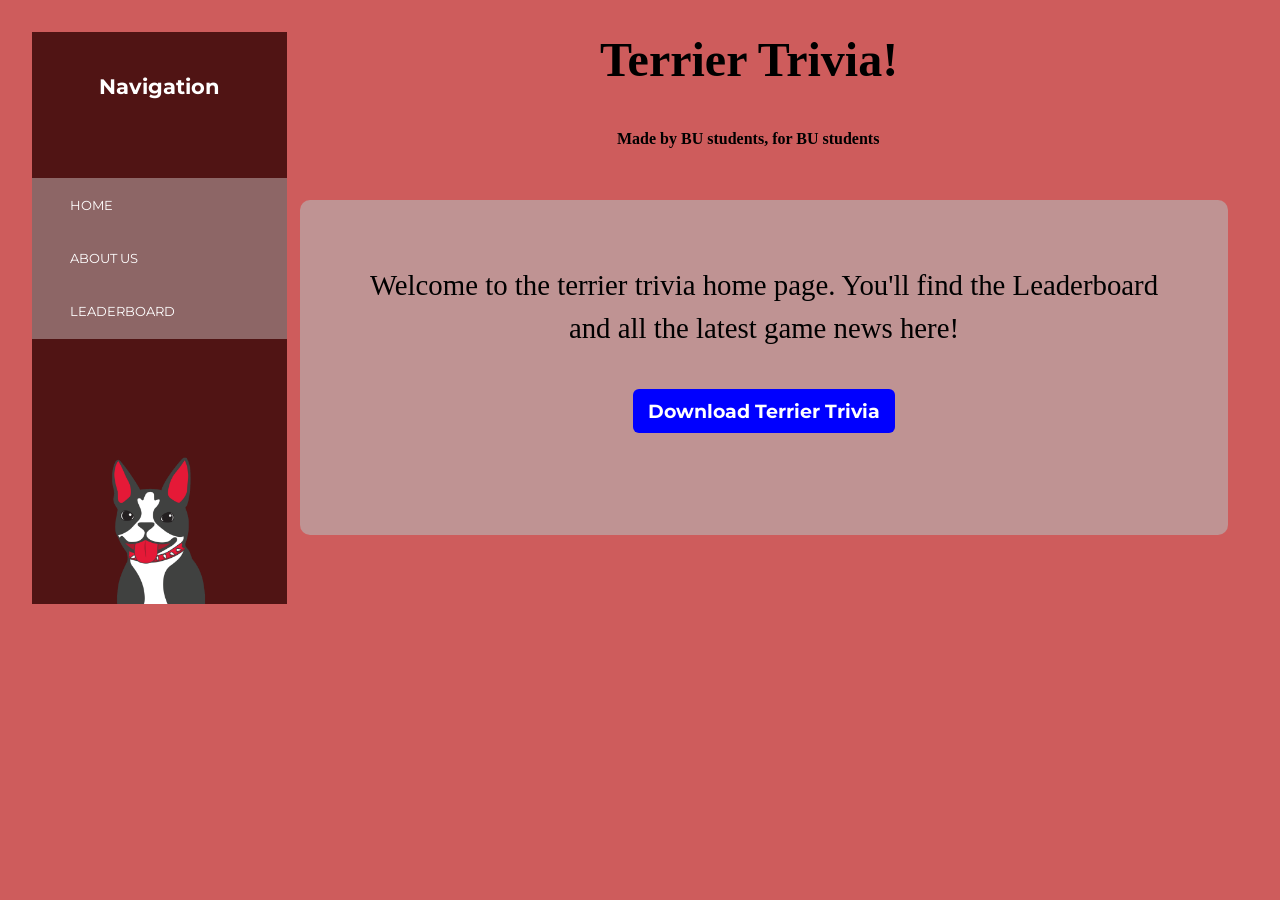
<file: src/website/index.html>
﻿<!DOCTYPE html>

<html lang="en" xmlns="http://www.w3.org/1999/xhtml">
<head>
    <meta charset="utf-8" />
    <mete name="viewport" content="width=device-width, initial-scale=1.0">
    <meta http-equlv="X-UA-Compatible" content="ie-edge" />
    <link rel="stylesheet" href="main.css" >
    <title>Terrier Trivia</title>
</head>
<body>
    <h1>Terrier Trivia!
        <h2>
            Made by BU students, for BU students
        </h2>
    </h1>
    <aside>
        <figure>
            <figcaption>Navigation</figcaption>
            <img src="gif_terrier.gif" class="image1">
        </figure>
        <img src="menu.svg" class="image2">
        <nav>
            <ul>
                <li>
                    <a href="index.html">Home</a>
                    <a href="about.html">About Us</a>
                    <a href="leaderboard.html">Leaderboard</a>
                </li>
            </ul>
        </nav>
    </aside>
    <main>
            <p1>Welcome to the terrier trivia home page. You'll find the Leaderboard and all the latest game news here!</p1>
            <a href="#" class="cta">Download Terrier Trivia</a>
    </main>
<!--       <pre id = "user">
                Hello world
            </pre> 
         <script src="app.js" ></script>  -->
    <script>
        (function() {
            var menu = document.querySelector('ul'),
                menulink = document.querySelector('img');

            menulink.addEventListener('click', function(e){
                menu.classList.toggle('active');
                e.preventDefault();
            });
        })();
    </script>
</body>
</html>
</file>
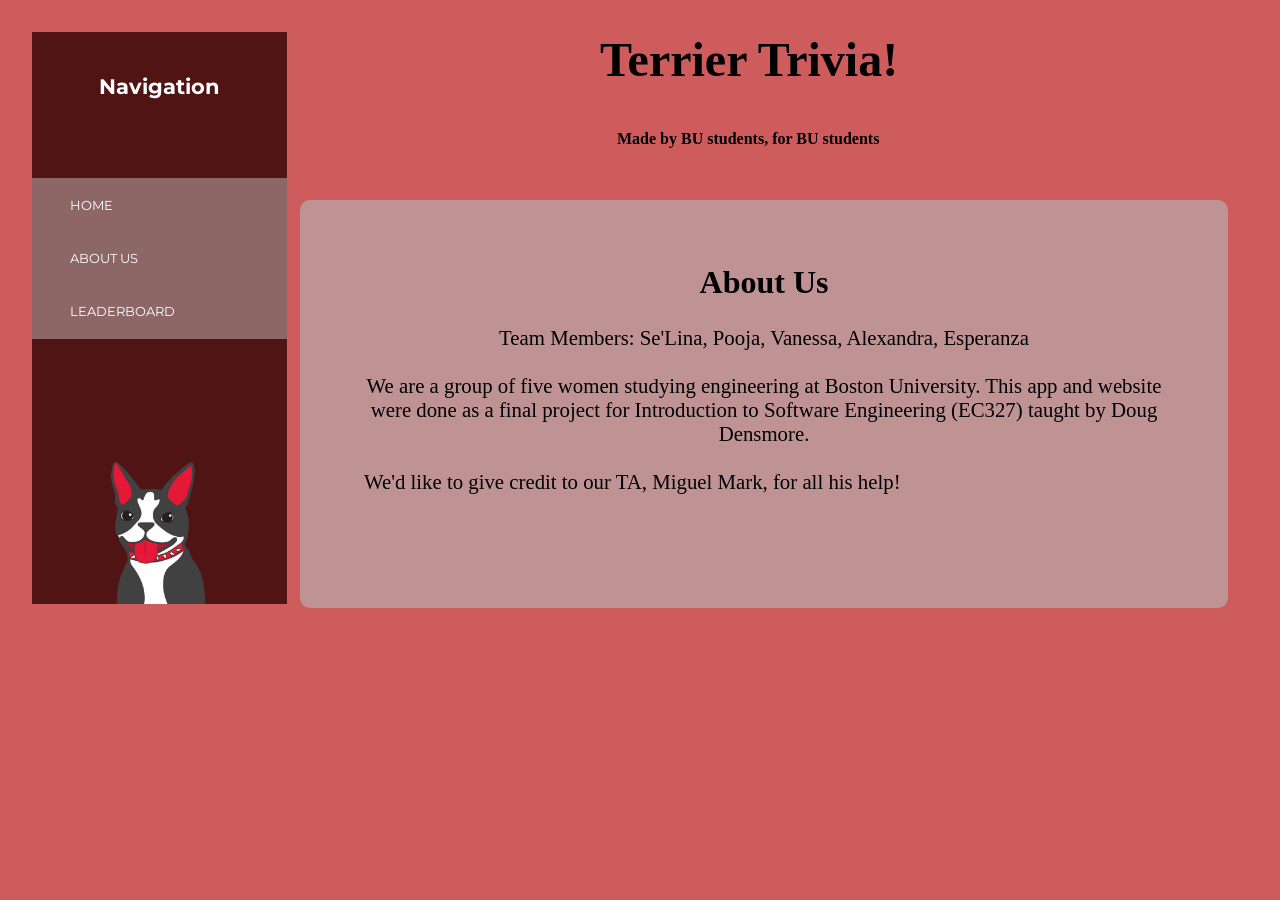
<file: src/website/about.html>
<!DOCTYPE html>

<html lang="en" xmlns="http://www.w3.org/1999/xhtml">
<head>
    <meta charset="utf-8" />
    <mete name="viewport" content="width=device-width, initial-scale=1.0">
    <meta http-equlv="X-UA-Compatible" content="ie-edge" />
    <link rel="stylesheet" href="about.css" >
    <title>About</title>
</head>
<body>
    <h1>Terrier Trivia!
        <h2>
            Made by BU students, for BU students
        </h2>
    </h1>
    <main>
        <h3>About Us</h3>
        <p1>
            Team Members: Se'Lina, Pooja, Vanessa, Alexandra, Esperanza <br/> <br/>
            We are a group of five women studying engineering at Boston University. This app and website were done as a final 
            project for Introduction to Software Engineering (EC327) taught by Doug Densmore. <br/> <br/>
            We'd like to give credit to our TA, Miguel Mark, for all his help! <br/n>
        </p1>
        <p2>
             <br/>
        </p2>
    </main>
    <aside>
        <figure>
            <figcaption>Navigation</figcaption>
            <img src="gif_terrier.gif">
        </figure>
        <nav>
            <ul>
                <li>
                    <a href="index.html">Home</a>
                    <a href="about.html">About Us</a>
                    <a href="leaderboard.html">Leaderboard</a>
                </li>
            </ul>
        </nav>
    </aside>
</body>
</html>
</file>
<file: src/website/main.css>
@import url('https://fonts.googleapis.com/css?family=Montserrat:400,700&display=swap');

body, html{
    height: calc(100% - 2em);
    margin: 0;
    font-family: 'Montserrat';
}
body{
    background-color: #CE5C5C;
    background-repeat: no-repeat;
    background-attachment: fixed;
}
aside{
    background-color: #501414;
    color: white;
    display: grid;
    grid-template-columns: auto 40px;
    padding: 2em;
    background-size: cover;
}
figure{
    margin: 0;
    height: 380px;
    width: 255px;
}
.image1{
    width: 150px;
    padding-top: 314px;
    padding-left: 45px;
}
.image2{
    width: 40px;
    cursor: pointer;
}
figcaption{
    font-size: 1.3em;
    padding: 2em;
    font-weight: bold;
}
nav{
    background: white;
    background-size: auto;
}
.active{
    position: absolute;
    display: block;
    width: 50%;
    left:0;
    top:0;
    height: 100%;
}
ul{
    display: none;
    list-style-type: none;
    margin:0;
    padding: 0;
}
ul li a{
    text-decoration: none;
    text-transform: uppercase;
    font-size: .8em;
    display: block;
    padding: 1.5em 3em;
    background-color: rgba(255,255,255,.35);
    color: white;
}
main{
    background: #BF9393;
    padding: 1em 1.4em;
    border-radius: 10px;
    width: 800px;
}
h1{
    margin: 0;
    position: absolute;
    left: 600px;
    font-family: 'Georgia';
    font-size: 3em;
}
h2{
    margin:0;
    font-family: 'Georgia';
    font-size: 1em;
    position: absolute;
    padding-left: 585px;
    padding-top: 98px;
}
p1{
    font-family: 'Georgia';
    font-size: 1.8em;
    line-height: 1.5;
}
.cta{
    display: block;
    color: white;
    background: blue;
    text-decoration: none;
    padding: 10px 6px;
    font-size: 1.2em;
    text-align: center;
    font-weight: bold;
    border-radius: 6px;
    margin: 2em 14em;
}
@media only screen and (min-width: 768px){
    body{
        display: grid;
        grid-template-columns: 20% auto;
        padding: 2em;
    }
    .image2{
        display: none;
    }
    aside{
        position: absolute;
        background: #501414;
        grid-template-columns: auto;
        grid-template-rows: 20% auto;
        padding: 0;
        float: left;
    }
    main{
        position: absolute;
        top: 200px;
        left: 300px;
        padding: 4em;
        background: #BF9393;
        background-size: 70%;
        text-align: center;
        float: inline-start;
    }
    figcaption{
        text-align: center;
        color: white;

    }
    ul{
        display: block;
        margin-top: 2em;
    }
    ul li a:hover{
        background-color: black !important;
    }
    nav{
        background: none;
    }
}
</file>
<file: src/website/about.css>
@import url('https://fonts.googleapis.com/css?family=Montserrat:400,700&display=swap');

body, html{
    height: calc(100% - 2em);
    margin: 0;
    font-family: 'Montserrat';
}
body{
    background-color: #CE5C5C;
    background-repeat: no-repeat;
    background-attachment: fixed;
}
aside{
    background-color: #501414;
    color: white;
    display: grid;
    grid-template-columns: auto;
    padding: 2em;
    background-size: cover;
}
figure{
    margin: 0;
    height: 380px;
    width: 255px;
}
img{
    width: 150px;
    padding-top: 314px;
    padding-left: 45px;
}
figcaption{
    font-size: 1.3em;
    padding: 2em;
    font-weight: bold;
}
nav{
    background: white;
    background-size: auto;
}
ul{
    list-style-type: none;
    margin:0;
    padding: 0;
}
ul li a{
    text-decoration: none;
    text-transform: uppercase;
    font-size: .8em;
    display: block;
    padding: 1.5em 3em;
    background-color: rgba(255,255,255,.35);
    color: white;
}
main{
    background: #BF9393;
    padding: 1em 1.4em;
    border-radius: 10px;
    width: 800px;
    height: 280px;
}
h1{
    margin: 0;
    position: absolute;
    left: 600px;
    font-family: 'Georgia';
    font-size: 3em;
}
h2{
    margin:0;
    font-family: 'Georgia';
    font-size: 1em;
    position: absolute;
    padding-left: 585px;
    padding-top: 98px;
}
h3{
    margin:0;
    font-family: 'Georgia';
    font-size: 2em;
    padding-top:0px;
    padding-bottom: 25px;
}
p1{
    text-align: left;
    padding-right: 650px;
    font-family: 'Georgia';
    font-size: 1.3em;
}
@media only screen and (min-width: 768px){
    body{
        display: grid;
        grid-template-columns: 20% auto;
        padding: 2em;
    }
    aside{
        position: absolute;
        background: #501414;
        grid-template-columns: auto;
        grid-template-rows: 20% auto;
        padding: 0;
        float: left;
    }
    main{
        position: absolute;
        top: 200px;
        left: 300px;
        padding: 4em;
        background: #BF9393;
        background-size: 70%;
        text-align: center;
        float: inline-start;
    }
    figcaption{
        text-align: center;
        color: white;

    }
    ul{
        display: block;
        margin-top: 2em;
    }
    ul li a:hover{
        background-color: black !important;
    }
    nav{
        background: none;
    }
}
</file>
